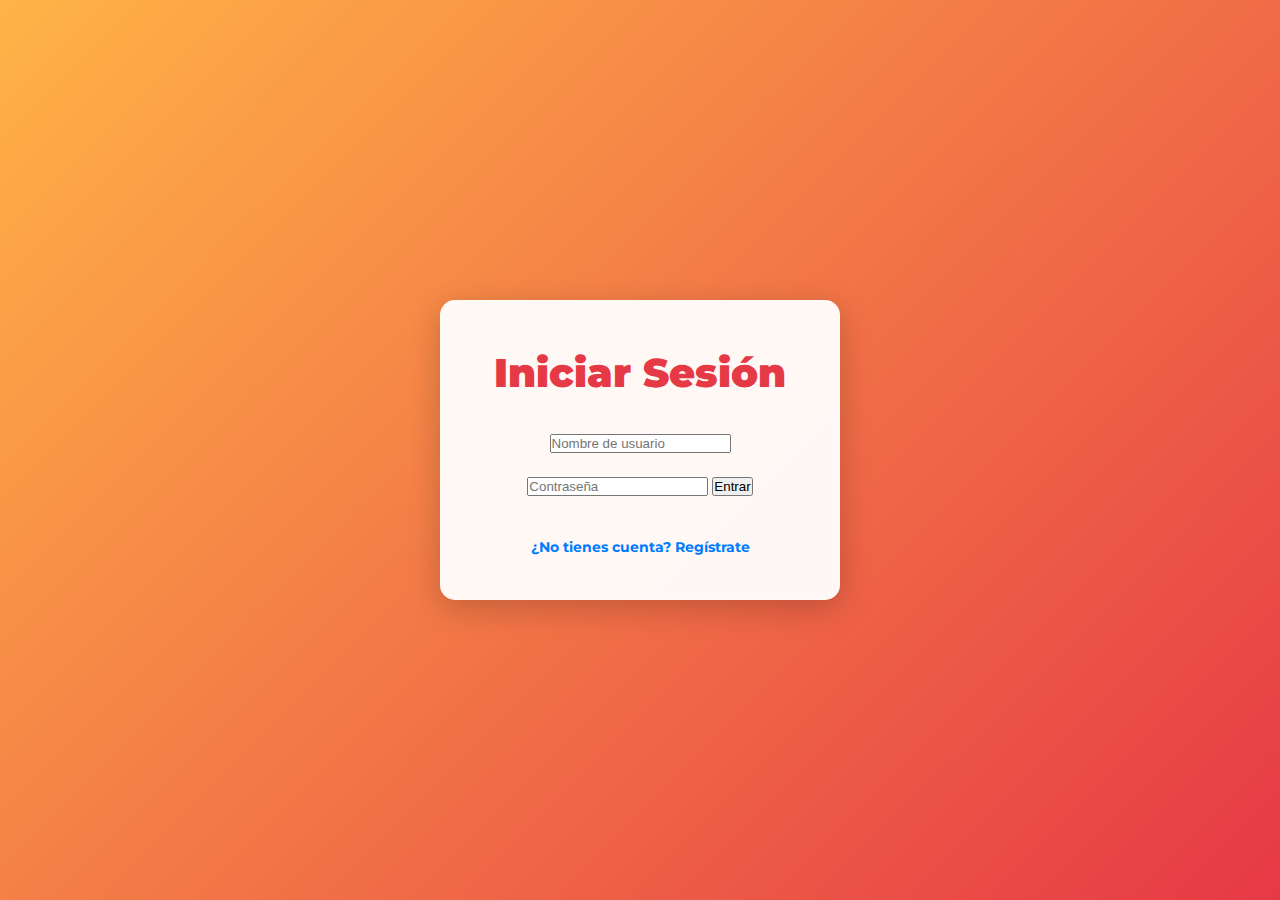
<file: index.html>
<!DOCTYPE html>
<html lang="es">
<head>
  <meta charset="UTF-8" />
  <meta name="viewport" content="width=device-width, initial-scale=1.0"/>
  <title>Ranmafic - Tu comunidad de Fanfiction y Fan Art de Ranma ½</title>
  
  <link rel="preconnect" href="https://fonts.googleapis.com">
  <link rel="preconnect" href="https://fonts.gstatic.com" crossorigin>
  <link href="https://fonts.googleapis.com/css2?family=Montserrat:wght@400;700;900&display=swap" rel="stylesheet">
  
  <link rel="stylesheet" href="styles.css">
  <link rel="icon" href="multimedia/img/ChatGPT Image 22 jul 2025, 07_27_47 p.m..png" type="image/png">
  <link rel="stylesheet" href="https://cdnjs.cloudflare.com/ajax/libs/font-awesome/6.4.0/css/all.min.css"/>
</head>
<body>
  <div id="loader">
    <div class="loader-content">
        <img src="multimedia/img/p-chan-running.gif" alt="P-Chan corriendo">
        <p>Cargando el mundo de Ranmafic...</p>
    </div>
  </div>

  <div id="notification"></div>

  <div id="app" style="display: none;">
   <header>
    <a href="index.html" class="logo-link"><h1 class="logo">RANMAFIC</h1></a>
    <nav class="nav-links">
        <a href="index.html" class="active">Inicio</a>
        <a href="galeria.html">Galería Fan Art</a>
        <a href="fanfics.html">Fanfics</a>
    </nav>
    
    <div class="profile-dropdown">
        <img src="https://placehold.co/100x100/2B2D42/FFFFFF?text=U" alt="Foto de perfil" class="profile-avatar" id="profile-avatar-icon">
        <div class="dropdown-content" id="profile-menu">
            <div class="dropdown-header">
                <img src="https://placehold.co/100x100/2B2D42/FFFFFF?text=U" alt="Foto de perfil" class="dropdown-avatar" id="dropdown-avatar-img">
                <span id="dropdown-username">Nombre de Usuario</span>
            </div>
            <a href="#" id="change-photo-link">Cambiar foto</a>
            <input type="file" id="avatar-upload-input" accept="image/*" style="display: none;">
            <a href="#" id="delete-account-link">Eliminar cuenta</a>
            <a href="#" id="report-problem-link">Reportar un problema</a>
            <a href="#" id="admin-panel-link" style="display: none;">Panel de Administrador</a>
            <a href="#" id="logout-link">Cerrar Sesión</a>
        </div>
    </div>

    <div class="hamburger">
        <i class="fas fa-bars"></i>
    </div>
</header>

    <main>
      <section id="inicio" class="hero">
        <div class="hero-text">
          <h2>¡Bienvenidos al Mundo de Ranmafic!</h2>
          <p>Tu punto de encuentro para todo lo relacionado con Ranma ½.</p>
        </div>
        <img src="multimedia/img/holas.jpeg" alt="Imagen de Ranma y Akane" onerror="this.onerror=null;this.src='https://placehold.co/1200x450/cccccc/ffffff?text=Imagen+Hero';">
      </section>
      
      <section id="fanfics-recientes">
          <h2>Fanfics Recientes</h2>
          <div class="fanfics-grid" id="fanfics-recientes-grid"></div>
          <p class="no-content-message" id="no-fanfics-index" style="display: none;">Aún no hay fanfics. ¡Sé el primero en escribir uno!</p>
      </section>
      
      <section id="usuarios-registrados" style="display: none;">
        <h2>Usuarios Registrados</h2>
        <ul id="lista-usuarios"></ul>
      </section>
      <button id="btn-ver-usuarios" style="margin: 20px auto; display: none;">👥 Ver Usuarios Registrados</button>
    </main>

    <footer>
      <p>© 2025 Ranmafic. Todos los derechos reservados.</p>
      <div class="social-media">
        <a href="https://www.youtube.com/" target="_blank">YouTube</a> |
        <a href="https://www.instagram.com/ranmafic" target="_blank">Instagram</a> |
        <a href="https://www.tiktok.com/@ranmafic" target="_blank">TikTok</a>
      </div>
    </footer>
  </div>

  <div id="modal-confirm" class="modal">
    <div class="modal-content small-modal">
        <span class="cerrar-confirm">&times;</span>
        <h2 id="confirm-title"></h2>
        <p id="confirm-message"></p>
        <div class="modal-actions">
            <button id="confirm-btn" class="btn-primary">Confirmar</button>
            <button id="cancel-btn" class="btn-secondary">Cancelar</button>
        </div>
    </div>
  </div>

  <div id="modal-report" class="modal">
    <div class="modal-content">
        <span class="cerrar-report">&times;</span>
        <h2>Reportar un Problema</h2>
        <form id="report-form">
            <div class="form-group">
                <label for="report-description">Describe el problema:</label>
                <textarea id="report-description" rows="5" required></textarea>
            </div>
            <button type="submit" class="btn-primary">Enviar Reporte</button>
        </form>
    </div>
  </div>

  <div id="modal-admin" class="modal">
    <div class="modal-content">
        <span class="cerrar-admin">&times;</span>
        <h2>Panel de Administrador</h2>
        <h3>Reportes de Problemas</h3>
        <ul id="admin-reports-list" class="admin-reports-list">
            </ul>
    </div>
  </div>

  <script src="script.js"></script>
</body>
</html>
</file>
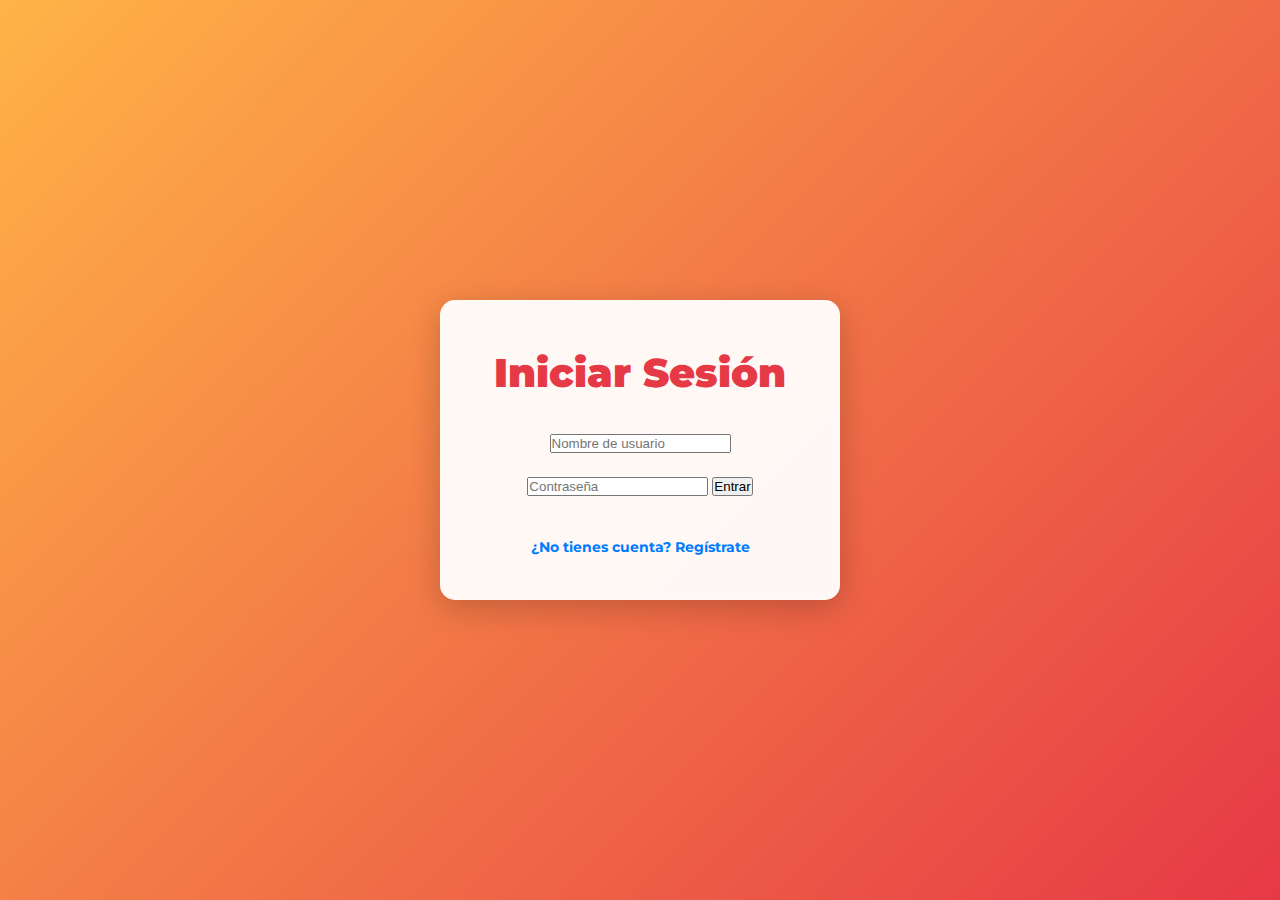
<file: fanfics.html>
<!DOCTYPE html>
<html lang="es">
<head>
    <meta charset="UTF-8" />
    <meta name="viewport" content="width=device-width, initial-scale=1.0"/>
    <title>Fanfics - Ranmafic</title>

    <link rel="preconnect" href="https://fonts.googleapis.com">
    <link rel="preconnect" href="https://fonts.gstatic.com" crossorigin>
    <link href="https://fonts.googleapis.com/css2?family=Montserrat:wght@400;700;900&display=swap" rel="stylesheet">
    
    <link rel="stylesheet" href="styles.css">
    <link rel="icon" href="multimedia/img/ChatGPT Image 22 jul 2025, 07_27_47 p.m..png" type="image/png">
    <link rel="stylesheet" href="https://cdnjs.cloudflare.com/ajax/libs/font-awesome/6.4.0/css/all.min.css"/>
    <link href="https://cdn.quilljs.com/1.3.6/quill.snow.css" rel="stylesheet">
</head>
<body>
    <div id="loader">
        <div class="loader-content">
            <img src="multimedia/img/p-chan-running.gif" alt="P-Chan corriendo">
             <p>Cargando el mundo de Ranmafic...</p>
        </div>
    </div>

    <div id="notification"></div>

    <div id="app" style="display: none;">
        <header>
            <a href="index.html" class="logo-link"><h1 class="logo">RANMAFIC</h1></a>
            <nav class="nav-links">
                <a href="index.html">Inicio</a>
                 <a href="galeria.html">Galería Fan Art</a>
                <a href="fanfics.html" class="active">Fanfics</a>
            </nav>
            
            <div class="profile-dropdown">
                <input type="file" id="avatar-upload-input" accept="image/*" style="display: none;">
                 <img src="https://placehold.co/100x100/2B2D42/FFFFFF?text=U" alt="Foto de perfil" class="profile-avatar" id="profile-avatar-icon">
                <div class="dropdown-content" id="profile-menu">
                    <div class="dropdown-header">
                        <img src="https://placehold.co/100x100/2B2D42/FFFFFF?text=U" alt="Foto de perfil" class="dropdown-avatar" id="dropdown-avatar-img">
                         <span id="dropdown-username">Nombre de Usuario</span>
                    </div>
                    <a href="#" id="admin-panel-link" style="display: none;"><i class="fas fa-user-shield"></i> Panel de Admin</a>
                    <a href="#" id="change-photo-link">Cambiar foto</a>
                    <a href="#" id="delete-account-link">Eliminar cuenta</a>
                    <a href="#" id="report-problem-link">Reportar un problema</a>
                    <a href="#" id="logout-link">Cerrar Sesión</a>
                </div>
            </div>

            <div class="hamburger">
                 <i class="fas fa-bars"></i>
            </div>
        </header>

        <main>
            <section id="fanfics-intro" class="hero">
                <div class="hero-text">
                    <h2>Descubre y Comparte Fanfics</h2>
                     <p>Sumérgete en historias creadas por fans, para fans.</p>
                </div>
                <img src="multimedia/img/ChatGPT Image 22 jul 2025, 07_27_47 p.m..png" alt="Fondo de Fanfics" onerror="this.onerror=null;this.src='https://placehold.co/1200x450/cccccc/ffffff?text=Imagen+Fanfics';">
            </section>

            <section id="fanfics-content">
                <h2>Últimos Fanfics</h2>
                <input type="text" id="fanfic-search-input" class="search-input" placeholder="Buscar fanfics por título, autor o etiqueta...">
                <div class="fanfics-grid" id="fanfics-grid"></div>
                <p class="no-content-message no-fanfics-message" style="display: none;">Aún no hay fanfics. ¡Sé el primero en escribir uno!</p>
            </section>

            <a href="#" class="fab-upload-image" id="fab-write-fanfic" title="Escribir Fanfic">
                <i class="fas fa-pencil-alt"></i>
            </a>
            
            <section id="fanfic-upload-section" style="display: none;">
                <h2>Escribir Nuevo Fanfic</h2>
                <form id="fanfic-form">
                    <div class="form-group">
                        <label for="fanfic-titulo">Título:</label>
                        <input type="text" id="fanfic-titulo" required>
                    </div>
                    <div class="form-group">
                        <label for="fanfic-portada">Portada (opcional):</label>
                        <input type="file" id="fanfic-portada" accept="image/*">
                        <img id="fanfic-portada-preview" src="" alt="Previsualización de portada" style="max-width: 200px; display: none; margin: 15px auto; border-radius: 8px;">
                    </div>
                    <div class="form-group">
                        <label>Contenido:</label>
                        <div id="fanfic-contenido-editor" style="height: 300px;"></div>
                    </div>
                     <div class="form-group">
                        <label>Etiquetas:</label>
                        <div id="fanfic-tags-display-container" class="tags-container"></div>
                        <input type="text" id="fanfic-nueva-etiqueta" placeholder="Añadir etiqueta y presionar Enter...">
                    </div>
                    <button type="submit" class="btn-primary">Publicar Fanfic</button>
                </form>
            </section>

         </main>

        <footer>
            <p>© 2025 Ranmafic. Todos los derechos reservados.</p>
            <div class="social-media">
                <a href="#" target="_blank">YouTube</a> | <a href="#" target="_blank">Instagram</a> | <a href="#" target="_blank">TikTok</a>
            </div>
        </footer>
    </div>

    <div id="modal-fanfic" class="modal">
        <div class="modal-content">
            <span class="cerrar-fanfic">&times;</span>
            <img id="fanfic-modal-portada" src="" alt="Portada del fanfic" style="max-width: 100%; height: auto; border-radius: 8px; margin-bottom: 20px;">
            <h2 id="fanfic-modal-titulo"></h2>
            <p class="fanfic-modal-meta">Por: <span id="fanfic-modal-autor"></span> | Vistas: <span id="fanfic-modal-views">0</span></p>
            <div id="fanfic-modal-tags" class="tags-container-modal"></div>
            <div class="image-detail-actions">
                 <button class="fanfic-like-button image-like-button" data-fanfic-id=""><i class="fa-regular fa-heart"></i> <span id="fanfic-modal-likes">0</span></button>
            </div>
            <div id="fanfic-modal-texto" style="background-color: var(--dark-color); padding: 20px; border-radius: 8px; min-height: 200px; overflow-y: auto; margin-top: 20px; color: var(--light-text); text-align: left;"></div>
        </div>
    </div>
    
    <div id="modal-confirm" class="modal">
        <div class="modal-content small-modal">
            <span class="cerrar-confirm">&times;</span>
            <h2 id="confirm-title"></h2>
            <p id="confirm-message"></p>
            <div class="modal-actions">
                <button id="confirm-btn" class="btn-primary">Confirmar</button>
                 <button id="cancel-btn" class="btn-secondary">Cancelar</button>
            </div>
        </div>
    </div>

    <div id="modal-report" class="modal">
        <div class="modal-content">
            <span class="cerrar-report">&times;</span>
            <h2>Reportar un Problema</h2>
            <form id="report-form">
                <div class="form-group">
                    <label for="report-description">Describe el problema:</label>
                     <textarea id="report-description" rows="5" required></textarea>
                </div>
                <button type="submit" class="btn-primary">Enviar Reporte</button>
            </form>
        </div>
    </div>

    <div id="modal-admin" class="modal">
         <div class="modal-content">
            <span class="cerrar-admin">&times;</span>
            <h2>Panel de Administrador</h2>
            <h3>Reportes de Problemas</h3>
            <ul id="admin-reports-list" class="admin-reports-list">
            </ul>
         </div>
    </div>

    <script src="https://cdn.quilljs.com/1.3.6/quill.js"></script>
    
    <script src="script.js"></script>
</body>
</html>
</file>
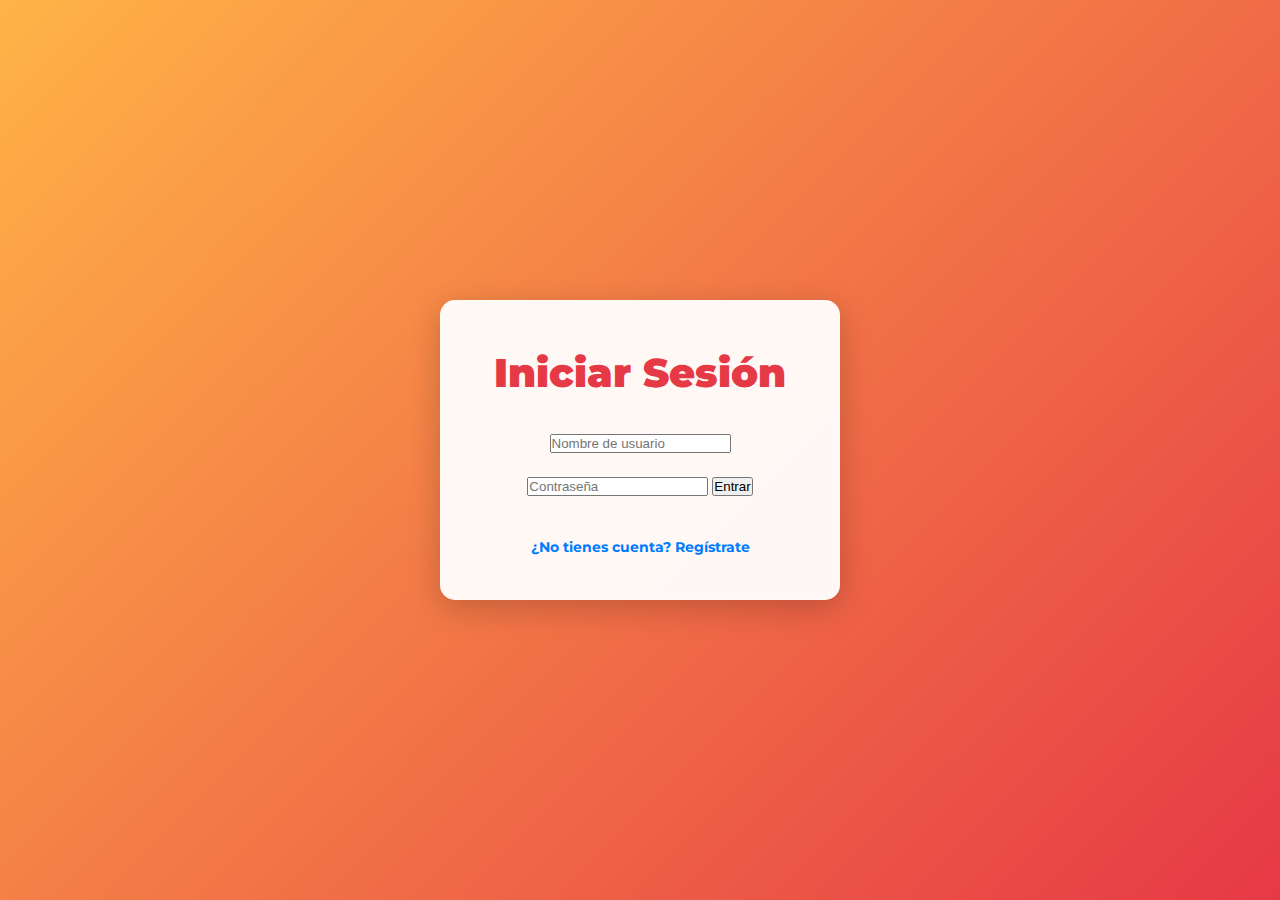
<file: galeria.html>
<!DOCTYPE html>
<html lang="es">
<head>
  <meta charset="UTF-8" />
  <meta name="viewport" content="width=device-width, initial-scale=1.0"/>
  <title>Ranmafic - Galería Fan Art</title>
  <link rel="preconnect" href="https://fonts.googleapis.com">
  <link rel="preconnect" href="https://fonts.gstatic.com" crossorigin>
  <link href="https://fonts.googleapis.com/css2?family=Montserrat:wght@400;700;900&display=swap" rel="stylesheet">
  <link rel="stylesheet" href="styles.css">
  <link rel="icon" href="multimedia/img/ChatGPT Image 22 jul 2025, 07_27_47 p.m..png" type="image/png">
  <link rel="stylesheet" href="https://cdnjs.cloudflare.com/ajax/libs/font-awesome/6.4.0/css/all.min.css"/>
  <link href="https://cdn.quilljs.com/1.3.6/quill.snow.css" rel="stylesheet">
  <link rel="stylesheet" href="https://cdnjs.cloudflare.com/ajax/libs/font-awesome/5.15.4/css/all.min.css">

</head>
<body>
  <div id="loader">
    <div class="loader-content">
        <img src="multimedia/img/p-chan-running.gif" alt="P-Chan corriendo">
        <p>Cargando el mundo de Ranmafic...</p>
    </div>
  </div>

  <div id="notification"></div>

  <div id="app" style="display: none;">
   <header>
    <a href="index.html" class="logo-link"><h1 class="logo">RANMAFIC</h1></a>
    <nav class="nav-links">
        <a href="index.html">Inicio</a>
        <a href="galeria.html" class="active">Galería Fan Art</a>
        <a href="fanfics.html">Fanfics</a>
    </nav>
    
    <div class="profile-dropdown">
        <img src="https://placehold.co/100x100/2B2D42/FFFFFF?text=U" alt="Foto de perfil" class="profile-avatar" id="profile-avatar-icon">
        <div class="dropdown-content" id="profile-menu">
            <div class="dropdown-header">
                <img src="https://placehold.co/100x100/2B2D42/FFFFFF?text=U" alt="Foto de perfil" class="dropdown-avatar" id="dropdown-avatar-img">
                <span id="dropdown-username">Nombre de Usuario</span>
            </div>
            <a href="#" id="change-photo-link">Cambiar foto</a>
            <input type="file" id="avatar-upload-input" accept="image/*" style="display: none;">
            <a href="#" id="delete-account-link">Eliminar cuenta</a>
            <a href="#" id="report-problem-link">Reportar un problema</a>
            <a href="#" id="admin-panel-link" style="display: none;">Panel de Administrador</a>
            <a href="#" id="logout-link">Cerrar Sesión</a>
        </div>
    </div>

    <div class="hamburger">
        <i class="fas fa-bars"></i>
    </div>
</header>

    <main>
        <section class="section-upload">
            <h2>Galería de Fan Art</h2>
            <p class="no-galeria-message" style="display: none;">Aún no hay imágenes en la galería. ¡Sé el primero en subir una!</p>
            <input type="text" id="image-search-input" placeholder="Buscar imágenes por título, autor o etiqueta..." class="search-input">
            <div class="galeria-grid" id="galeria-grid">
                </div>
            <button class="fab-upload-image" id="fab-upload-image" title="Subir nueva imagen">
                <i class="fas fa-plus"></i>
            </button>
        </section>
    </main>

    <footer>
      <p>© 2025 Ranmafic. Todos los derechos reservados.</p>
      <div class="social-media">
        <a href="#" target="_blank">YouTube</a> |
        <a href="#" target="_blank">Instagram</a> |
        <a href="#" target="_blank">TikTok</a>
      </div>
    </footer>
  </div>

  <div id="image-upload-modal" class="modal">
    <div class="modal-content">
      <span class="cerrar-upload">&times;</span>
      <h2>Subir Nueva Imagen</h2>
      <form id="image-upload-form">
        <div class="form-group">
          <label for="image-titulo">Título de la imagen:</label>
          <input type="text" id="image-titulo" required>
        </div>
        <div class="form-group">
          <label>Archivo de imagen:</label>
          <div id="drop-area" class="drop-area">
            <p>Arrastra y suelta tu imagen aquí, o</p>
            <button type="button" id="select-file-button" class="btn-secondary">Seleccionar archivo</button>
            <input type="file" id="image-archivo" accept="image/*" style="display: none;">
            <div id="file-preview"></div>
          </div>
        </div>
        <div class="form-group">
          <label>Etiquetas:</label>
          <div id="tags-display-container" class="tags-container"></div>
          <input type="text" id="tag-input" placeholder="Añadir etiqueta (Ej: Ranma, Akane, Manga)">
          <div id="suggested-tags-container" class="suggested-tags"></div>
        </div>
        <button type="submit" class="btn-primary">Subir Imagen</button>
      </form>
    </div>
  </div>

  <div id="modal-image-detail" class="modal">
    <div class="modal-content image-detail-content">
        <span class="cerrar-image-modal">&times;</span>
        <h2 id="image-modal-title"></h2>
        <img id="image-modal-img" src="" alt="Imagen" class="modal-detail-image">
        <p class="image-modal-meta">Por: <span id="image-modal-autor"></span> | <span id="image-modal-date"></span></p>
        <div class="image-detail-actions">
            <button class="btn-like image-like-button"><i class="fa-regular fa-heart"></i> <span id="image-modal-likes">0</span></button>
        </div>
        <div id="image-modal-tags" class="tags-container-modal"></div>
        <div id="image-modal-comments-section" class="comments-section">
            <h3>Comentarios</h3>
            <div id="image-modal-comments-list" class="comments-list"></div>
            <form id="image-comment-form">
                <textarea id="image-comment-input" placeholder="Añade un comentario..." rows="3" required></textarea>
                <button type="submit" class="btn-primary">Publicar Comentario</button>
            </form>
        </div>
    </div>
  </div>

  <div id="modal-admin" class="modal">
    <div class="modal-content">
        <span class="cerrar-admin">&times;</span>
        <h2>Panel de Administrador</h2>
        <h3>Reportes de Problemas</h3>
        <ul id="admin-reports-list" class="admin-reports-list">
            </ul>
    </div>
  </div>

  <div id="modal-confirm" class="modal">
    <div class="modal-content small-modal">
        <span class="cerrar-confirm">&times;</span>
        <h2 id="confirm-title"></h2>
        <p id="confirm-message"></p>
        <div class="modal-actions">
            <button id="confirm-btn" class="btn-primary">Confirmar</button>
            <button id="cancel-btn" class="btn-secondary">Cancelar</button>
        </div>
    </div>
  </div>

  <div id="modal-report" class="modal">
    <div class="modal-content">
        <span class="cerrar-report">&times;</span>
        <h2>Reportar un Problema</h2>
        <form id="report-form">
            <div class="form-group">
                <label for="report-description">Describe el problema:</label>
                <textarea id="report-description" rows="5" required></textarea>
            </div>
            <button type="submit" class="btn-primary">Enviar Reporte</button>
        </form>
    </div>
  </div>

  <script src="https://cdn.quilljs.com/1.3.6/quill.js"></script>
  <script src="script.js"></script>
</body>
</html>
</file>
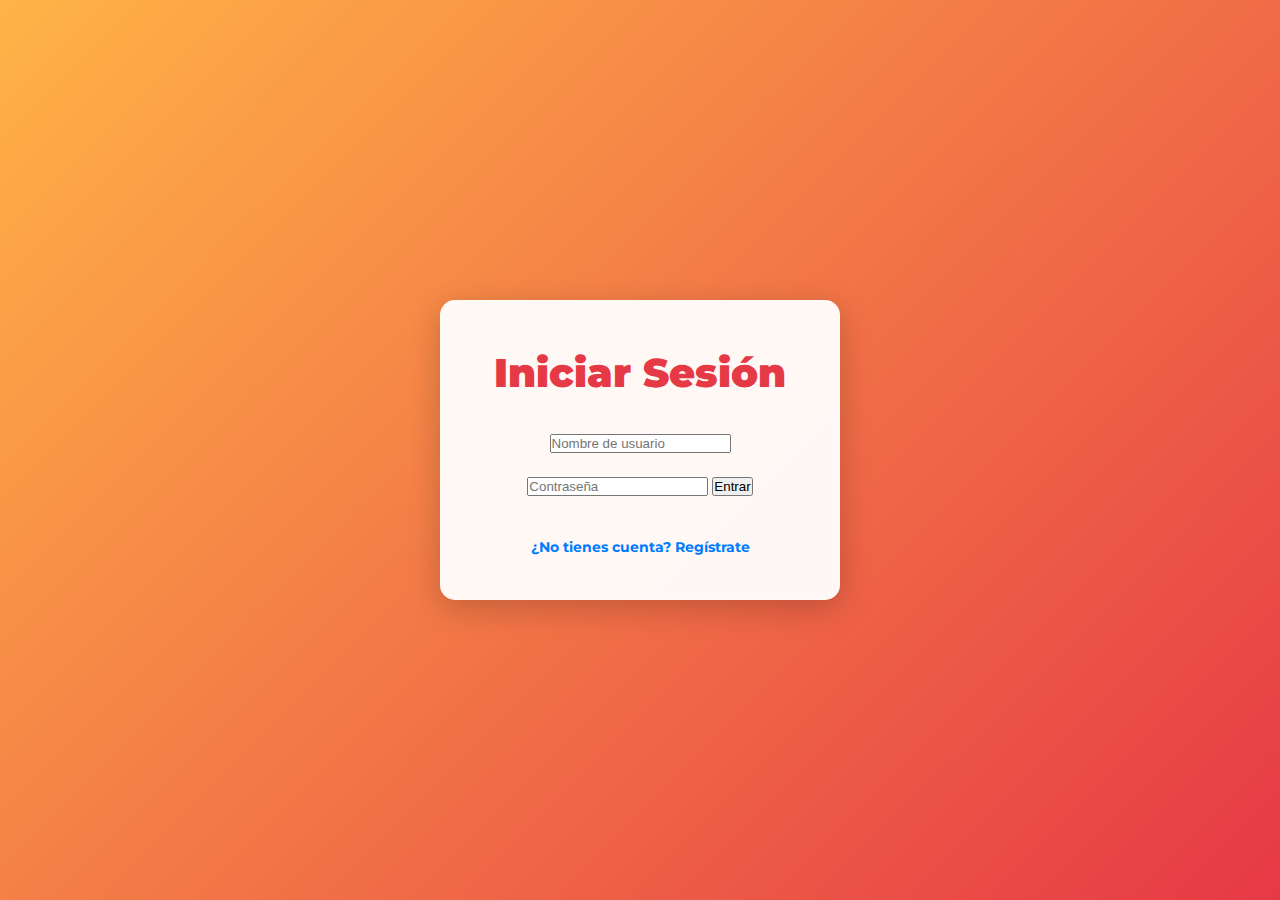
<file: login.html>
<!DOCTYPE html>
<html lang="es">
<head>
  <meta charset="UTF-8">
  <meta name="viewport" content="width=device-width, initial-scale=1.0">
  <title>Iniciar sesión - Ranmafic</title>
  
  <link rel="preconnect" href="https://fonts.googleapis.com">
  <link rel="preconnect" href="https://fonts.gstatic.com" crossorigin>
  <link href="https://fonts.googleapis.com/css2?family=Montserrat:wght@400;700;900&display=swap" rel="stylesheet">
  <link rel="icon" href="https://placehold.co/32x32/E63946/FFFFFF?text=R" type="image/png">
  <link rel="stylesheet" href="styles.css">

  <style>
    body.login-page-body {
        display: flex;
        justify-content: center;
        align-items: center;
        height: 100vh;
        padding: 20px;
    }
    .login-container {
      background: rgba(255, 255, 255, 0.95);
      padding: 40px;
      border-radius: 15px;
      box-shadow: 0 8px 32px 0 rgba(0, 0, 0, 0.2);
      border: 1px solid rgba(255, 255, 255, 0.18);
      width: 100%;
      max-width: 400px;
      text-align: center;
      transition: all 0.3s ease;
    }
    .login-container h2 {
      font-weight: 900;
      font-size: 2.5em;
      margin-bottom: 25px;
      color: var(--primary-color);
    }
    .login-container input {
        margin-bottom: 20px !important;
    }
    .toggle-link {
      margin-top: 20px;
      cursor: pointer;
      color: #007BFF;
      font-weight: bold;
      font-size: 0.9em;
      transition: color 0.3s;
    }
    .toggle-link:hover {
        color: var(--primary-color);
        text-decoration: underline;
    }
  </style>
</head>
<body class="login-page-body">
  <div class="login-container">
    <h2 id="form-title">Iniciar Sesión</h2>
    <input type="text" id="nombre" placeholder="Nombre de usuario" required>
    <input type="password" id="clave" placeholder="Contraseña" required>
    <button id="auth-button">Entrar</button>
    <div class="toggle-link" id="toggle-mode">¿No tienes cuenta? Regístrate</div>
  </div>

  <script>
    document.addEventListener('DOMContentLoaded', () => {
        let modoRegistro = false;
        const formTitle = document.getElementById('form-title');
        const authButton = document.getElementById('auth-button');
        const toggleLink = document.getElementById('toggle-mode');
        const nombreInput = document.getElementById('nombre');
        const claveInput = document.getElementById('clave');

        // Asegura que los usuarios admin existan
        let usuarios = JSON.parse(localStorage.getItem('usuarios') || '{}');
        if (!usuarios['admin']) {
            usuarios['admin'] = { clave: 'admin', rol: 'admin' };
        }
        if (!usuarios['liroypujolsquezada']) {
            usuarios['liroypujolsquezada'] = { clave: 'liroypujols16', rol: 'admin' };
        }
        localStorage.setItem('usuarios', JSON.stringify(usuarios));


        function alternarModo() {
            modoRegistro = !modoRegistro;
            formTitle.innerText = modoRegistro ? 'Registrarse' : 'Iniciar Sesión';
            authButton.innerText = modoRegistro ? 'Registrarse' : 'Entrar';
            toggleLink.innerText = modoRegistro ? '¿Ya tienes cuenta? Inicia sesión' : '¿No tienes cuenta? Regístrate';
        }

        function autenticar() {
            const nombre = nombreInput.value.trim();
            const clave = claveInput.value;

            if (!nombre || !clave) {
                alert('Completa todos los campos.');
                return;
            }

            let usuarios = JSON.parse(localStorage.getItem('usuarios') || '{}');
            if (modoRegistro) {
                if (usuarios[nombre]) {
                    alert('Ese nombre de usuario ya existe.');
                    return;
                }
                usuarios[nombre] = { clave: clave, rol: 'usuario' };
                localStorage.setItem('usuarios', JSON.stringify(usuarios));
                alert('¡Usuario registrado correctamente! Ahora puedes iniciar sesión.');
                alternarModo();
            } else {
                if (usuarios[nombre] && usuarios[nombre].clave === clave) {
                    localStorage.setItem('usuarioActivo', nombre);
                    localStorage.setItem('rolActivo', usuarios[nombre].rol);
                    window.location.href = 'index.html';
                } else {
                    alert('Usuario o contraseña incorrectos.');
                }
            }
        }
        
        authButton.addEventListener('click', autenticar);
        toggleLink.addEventListener('click', alternarModo);
        claveInput.addEventListener('keyup', (e) => {
            if (e.key === 'Enter') autenticar();
        });
    });
  </script>
</body>
</html>
</file>
<file: styles.css>
/* --- Tema "Todo Naranja" --- */
:root {
    --primary-color: #e63946; /* Rojo para botones y elementos importantes */
    --accent-color: #ffb347; /* Naranja para el degradado y acentos */
    --dark-color: #2b2d42; /* Azul marino oscuro para el texto principal */
    --light-color: #edf2f4; /* Color claro para texto sobre fondos oscuros (botones, títulos, menú) */
    --black-color: #000000; /* Nuevo: Color negro puro */
    --gray-light: #f0f0f0; /* Nuevo: Gris muy claro para fondos sutiles */
    --gray-medium: #bdbdbd; /* Nuevo: Gris medio para bordes sutiles */
    --comment-background: #ffffff; /* Nuevo: Blanco puro para el fondo de cada comentario */
    --comment-border-color: #e0e0e0; /* Nuevo: Borde muy claro para los comentarios */
    --comment-text-color: #333333; /* Nuevo: Gris oscuro casi negro para el texto del comentario */
    --comment-meta-color: #777777; /* Nuevo: Gris medio para fecha/hora */
    --action-button-color: #6a0dad; /* Nuevo: Color similar al morado de la imagen para botones de acción */

    /* Variables para el efecto de vidrio - ajustados */
    --header-background: rgba(255, 255, 255, 0.25); /* Menú más transparente */
    --blur-effect: blur(12px);

    --main-font: 'Montserrat', sans-serif;
    --border-radius: 15px;
    --shadow: 0 8px 32px 0 rgba(0, 0, 0, 0.15);
    --success-color: #4CAF50;
    --error-color: #F44336;
    --info-color: #2196F3;
    /* Colores de texto según el fondo */
    --text-on-dark: var(--light-color); /* Texto claro sobre fondos oscuros */
    --text-on-light: var(--dark-color); /* Texto azul marino sobre fondos claros/naranjas */
    --white-text-area-background: #ffffff; /* Fondo blanco para áreas de texto */
}

* {
    box-sizing: border-box;
    margin: 0;
    padding: 0;
}

body {
    font-family: 'Montserrat', sans-serif;
    background: linear-gradient(135deg, var(--accent-color), var(--primary-color));
    color: var(--white-text-area-background); /* Texto principal en azul marino por defecto */
    line-height: 1.6;
    display: flex;
    flex-direction: column;
    min-height: 100vh;
    overflow-x: hidden;
    position: relative;
}

main {
    flex: 1;
    padding: 20px;
    max-width: 1200px;
    margin: 0 auto;
    width: 100%;
}

section {
    background: linear-gradient(135deg, var(--accent-color), var(--primary-color)); /* Degradado naranja para secciones */
    padding: 40px 20px;
    margin-bottom: 30px;
    border-radius: 10px;
    box-shadow: 0 5px 15px rgba(0, 0, 0, 0.2);
    text-align: center;
    color: var(--text-on-light); /* Texto azul marino en secciones con degradado naranja */
}

h1, h2, h3 {
    font-weight: 700;
    color: var(--dark-color); /* Títulos en azul marino */
    margin-bottom: 20px;
}

p {
    margin-bottom: 15px;
    color: var(--dark-color); /* Párrafos en azul marino */
}

a {
    color: var(--dark-color); /* Links en azul marino */
    text-decoration: none;
    transition: color 0.3s ease;
    font-weight: bold;
}

a:hover {
    color: var(--light-color); /* Hover en color claro (contraste) */
}

img {
    max-width: 100%;
    height: auto;
    display: block;
    margin: 0 auto;
}

/* Loader */
#loader {
    position: fixed;
    top: 0;
    left: 0;
    width: 100%;
    height: 100%;
    background-color: var(--dark-color); /* Mantenido oscuro para el loader */
    display: flex;
    justify-content: center;
    align-items: center;
    flex-direction: column;
    z-index: 1000;
    transition: opacity 0.5s ease-out;
}

#loader.fade-out {
    opacity: 0;
    pointer-events: none;
}

.loader-content img {
    width: 150px;
    height: 150px;
    margin-bottom: 20px;
    animation: bounce 1s infinite alternate;
}

.loader-content p {
    color: var(--text-on-dark); /* Texto claro en el loader */
    font-size: 1.2em;
}

@keyframes bounce {
    from { transform: translateY(0); }
    to { transform: translateY(-20px); }
}

/* Header */
header {
    position: sticky;
    top: 0;
    z-index: 1000;
    padding: 10px 30px;
    display: flex;
    align-items: center;
    justify-content: space-between;
    background: var(--header-background); /* Header transparente */
    backdrop-filter: var(--blur-effect);
    -webkit-backdrop-filter: var(--blur-effect);
    border-bottom: 1px solid rgba(255, 255, 255, 0.18);
    box-shadow: var(--shadow);
}

.logo {
    font-size: 2.5em;
    font-weight: 900;
    color: var(--light-color); /* El logo claro para que resalte */
    text-transform: uppercase;
    letter-spacing: 2px;
}

.logo-link {
    text-decoration: none;
}

.nav-links {
    display: flex;
    gap: 30px;
    font-size: 1.1em;
}

.nav-links a {
    color: var(--light-color); /* Links de navegación claros */
    position: relative;
    padding-bottom: 5px;
}

.nav-links a::after {
    content: '';
    position: absolute;
    width: 0;
    height: 3px;
    background-color: var(--primary-color); /* Indicador de hover en rojo */
    left: 0;
    bottom: 0;
    transition: width 0.3s ease;
}

.nav-links a:hover::after,
.nav-links a.active::after {
    width: 100%;
}

/* Profile Dropdown */
.profile-dropdown {
    position: relative;
    cursor: pointer;
}

.profile-avatar {
    width: 50px;
    height: 50px;
    border-radius: 50%;
    object-fit: cover;
    border: 3px solid var(--primary-color); /* Borde rojo */
    transition: transform 0.2s ease;
}

.profile-avatar:hover {
    transform: scale(1.05);
}

.dropdown-content {
    display: none;
    position: absolute;
    background: linear-gradient(135deg, var(--accent-color), var(--primary-color)); /* Degradado naranja para el dropdown */
    min-width: 200px;
    box-shadow: 0px 8px 16px 0px rgba(0,0,0,0.2);
    z-index: 1;
    right: 0;
    border-radius: 8px;
    overflow: hidden;
    animation: fadeIn 0.3s ease-out;
    color: var(--light-color); /* Texto claro para el contenido del dropdown */
}

.dropdown-content.show {
    display: block;
}

.dropdown-header {
    display: flex;
    align-items: center;
    padding: 15px;
    background-color: var(--dark-color); /* Header del dropdown en azul marino */
    border-bottom: 1px solid rgba(255, 255, 255, 0.2);
    color: var(--text-on-dark); /* Texto claro en el header del dropdown */
}

.dropdown-avatar {
    width: 60px;
    height: 60px;
    border-radius: 50%;
    object-fit: cover;
    margin-right: 15px;
    border: 2px solid var(--accent-color);
}

#dropdown-username {
    font-weight: bold;
    font-size: 1.1em;
    color: var(--text-on-dark); /* Nombre de usuario claro */
}

.dropdown-content a {
    color: var(--dark-color); /* Links del dropdown en azul marino */
    padding: 12px 16px;
    text-decoration: none;
    display: block;
    text-align: left;
    transition: background-color 0.2s ease, color 0.2s ease;
}

.dropdown-content a:hover {
    background-color: var(--dark-color); /* Hover en azul marino */
    color: var(--light-color);
}

@keyframes fadeIn {
    from { opacity: 0; transform: translateY(-10px); }
    to { opacity: 1; transform: translateY(0); }
}

/* Hamburger Menu for Mobile */
.hamburger {
    display: none;
    font-size: 1.8em;
    cursor: pointer;
    color: var(--light-color); /* Hamburger claro */
}

@media (max-width: 768px) {
    header {
        padding: 15px 20px;
        flex-wrap: nowrap;
    }
    .nav-links {
        display: none;
        flex-direction: column;
        width: 100%;
        background-color: var(--dark-color); /* Fondo azul marino para el menú móvil */
        position: absolute;
        top: 80px;
        left: 0;
        padding: 10px 0;
        border-top: 1px solid rgba(255, 255, 255, 0.2);
        z-index: 990;
    }
    .nav-links.active {
        display: flex;
    }
    .nav-links a {
        padding: 10px 20px;
        text-align: center;
        width: 100%;
    }
    .hamburger {
        display: block;
    }
    .profile-dropdown {
        order: 1;
        margin-left: auto;
        margin-right: 15px;
    }
    .logo-link {
        order: 2;
        flex-grow: 1;
        text-align: center;
    }
    .hamburger {
        order: 3;
    }
}

/* Hero Section */
.hero {
    display: flex;
    flex-direction: column;
    align-items: center;
    justify-content: center;
    text-align: center;
    padding: 60px 20px;
    background: linear-gradient(135deg, var(--accent-color), var(--primary-color)); /* Degradado naranja para hero */
    border-radius: 0;
    box-shadow: none;
    margin-bottom: 0;
}

.hero-text {
    margin-bottom: 30px;
    color: var(--text-on-light); /* Texto azul marino para el hero */
}

.hero-text h2 {
    font-size: 3.5em;
    margin-bottom: 15px;
    color: var(--dark-color); /* Título azul marino */
    line-height: 1.2;
}

.hero-text p {
    font-size: 1.4em;
    color: var(--dark-color); /* Párrafo azul marino */
}

.hero img {
    max-width: 90%;
    border-radius: 10px;
    box-shadow: 0 8px 25px rgba(0, 0, 0, 0.5);
    transition: transform 0.3s ease;
}

.hero img:hover {
    transform: scale(1.02);
}

@media (min-width: 768px) {
    .hero {
        flex-direction: row;
        text-align: left;
        padding: 80px 40px;
    }
    .hero-text {
        flex: 1;
        margin-right: 40px;
        margin-bottom: 0;
    }
    .hero img {
        flex: 1;
        max-width: 50%;
    }
}

/* Common Section Styling */
section h2 {
    font-size: 2.2em;
    margin-bottom: 30px;
}

.no-content-message, .no-galeria-message {
    color: var(--dark-color); /* Texto azul marino para mensajes sobre fondos naranjas */
    font-size: 1.1em;
    margin-top: 20px;
    background-color: rgba(0, 0, 0, 0.1); /* Fondo muy sutil */
    border-radius: 8px;
    padding: 20px;
}

/* Grids */
.fanfics-grid {
    display: grid;
    gap: 30px;
    padding: 20px 0;
    justify-content: center;
    grid-template-columns: repeat(auto-fit, minmax(280px, 1fr));
}

/* Fanfic Card */
.fanfic-card {
    background: linear-gradient(135deg, var(--accent-color), var(--primary-color)); /* Degradado naranja para tarjetas de fanfic */
    border-radius: 10px;
    overflow: hidden;
    box-shadow: 0 4px 12px rgba(0, 0, 0, 0.3);
    transition: transform 0.2s ease, box-shadow 0.2s ease;
    display: flex;
    flex-direction: column;
    text-align: left;
    border: 1px solid rgba(0, 0, 0, 0.2); /* Borde sutil y oscuro */
    max-width: 350px;
    margin: 0 auto;
    color: var(--text-on-light); /* Texto azul marino para tarjetas de fanfic */
}

.fanfic-card:hover {
    transform: translateY(-5px);
    box-shadow: 0 6px 20px rgba(0, 0, 0, 0.4);
}

.fanfic-card-cover {
    width: 100%;
    height: 200px;
    object-fit: cover;
    border-bottom: 1px solid rgba(0, 0, 0, 0.2); /* Borde inferior oscuro */
}

.fanfic-card-content {
    padding: 20px;
    display: flex;
    flex-direction: column;
    flex-grow: 1;
}

.fanfic-card-content h3 {
    font-size: 1.5em;
    margin-top: 0;
    margin-bottom: 10px;
    color: var(--dark-color); /* Título azul marino */
}

.fanfic-meta {
    font-size: 0.9em;
    color: #444; /* Gris oscuro para meta */
    margin-bottom: 10px;
}

.fanfic-snippet {
    font-size: 1em;
    color: var(--dark-color); /* Texto azul marino */
    margin-bottom: 20px;
    flex-grow: 1;
}

.leer-mas {
    display: inline-block;
    background-color: var(--dark-color); /* Botón de leer más azul marino */
    color: var(--light-color);
    padding: 10px 20px;
    border-radius: 5px;
    text-decoration: none;
    font-weight: bold;
    transition: background-color 0.3s ease;
    border: none;
    cursor: pointer;
    align-self: flex-start;
}

.leer-mas:hover {
    background-color: var(--primary-color); /* Rojo al pasar el mouse */
}

/* Galería Fan Art - Estilo de Cuadrícula Corregido */
.galeria-grid {
    display: grid;
    grid-template-columns: repeat(auto-fit, minmax(300px, 1fr));
    gap: 30px;
}

.galeria-grid .galeria-card {
    background: linear-gradient(135deg, var(--accent-color), var(--primary-color)); /* Degradado naranja para tarjetas de galería */
    border-radius: var(--border-radius);
    overflow: hidden;
    box-shadow: 0 6px 15px rgba(0,0,0,0.08);
    transition: transform 0.3s ease, box-shadow 0.3s ease;
    cursor: pointer;
    color: var(--text-on-light); /* Texto azul marino para tarjetas de galería */
}

.galeria-grid .galeria-card:hover {
    transform: translateY(-10px);
    box-shadow: 0 12px 25px rgba(0,0,0,0.15);
}

.galeria-grid .galeria-image {
    width: 100%;
    height: 250px; /* Altura fija para uniformidad */
    object-fit: cover;
    display: block;
}

.galeria-info {
    display: none; /* Se oculta para simplificar, la info se ve en el modal */
}

/* Forms */
.form-group {
    margin-bottom: 15px;
    text-align: left;
}

.form-group label {
    display: block;
    margin-bottom: 5px;
    font-weight: bold;
    color: var(--dark-color); /* Etiquetas en azul marino para contraste */
}

.form-group input,
.form-group textarea {
    width: 100%;
    padding: 10px;
    border: 1px solid var(--dark-color); /* Borde azul marino para los inputs */
    border-radius: 5px;
    background-color: var(--white-text-area-background); /* Fondo blanco para inputs */
    color: var(--dark-color); /* Texto azul marino en los inputs */
    font-family: 'Montserrat', sans-serif;
    font-size: 1em;
}

.form-group input:focus,
.form-group textarea:focus {
    outline: none;
    border-color: var(--primary-color); /* Borde rojo al enfocar */
    box-shadow: 0 0 0 2px rgba(230, 57, 70, 0.3); /* Sombra roja suave */
}

/* Fanfic Content Display Area */
.story-content {
    background-color: var(--white-text-area-background); /* Fondo blanco para el contenido de la historia */
    padding: 30px;
    border-radius: 10px;
    box-shadow: 0 5px 15px rgba(0, 0, 0, 0.1);
    margin-top: 30px;
    color: var(--dark-color); /* Texto azul marino para el contenido de la historia */
    text-align: left;
    line-height: 1.8;
}

.story-content h2, .story-content h3 {
    color: var(--dark-color); /* Títulos en azul marino */
}

.story-content p {
    color: var(--dark-color); /* Párrafos en azul marino */
}

/* NUEVAS REGLAS PARA LA LEGIBILIDAD DEL CONTENIDO (ESPECIALMENTE QUILL) */
/* Asegura que el color de texto por defecto sea oscuro sobre fondos claros */
body {
    color: var(--dark-color); /* O tu color principal de texto oscuro */
}

/* Para cualquier contenedor principal de contenido donde el fondo sea claro */
/* Si tienes otros contenedores específicos para fanfics, etc., agrégalos aquí */
.content-section,
.main-content,
.gallery-description, /* Si las descripciones de galería son problemáticas */
.comment-text { /* Si los comentarios son problemáticos */
    background-color: var(--comment-background); /* Fondo blanco o claro */
    color: var(--comment-text-color); /* Texto oscuro */
    /* Otros estilos de padding, border-radius, etc. */
}

/* Estilos para el contenido generado por Quill (textos de fanfics, descripciones) */
.ql-editor {
    /* El editor en sí mismo */
    font-family: 'Montserrat', sans-serif; /* O la fuente que uses en tu sitio */
    font-size: 1.1em; /* Ajusta al tamaño que consideres legible */
    line-height: 1.6; /* Espaciado entre líneas para mejor lectura */
    color: var(--comment-text-color); /* Color oscuro para el texto principal */
    background-color: var(--comment-background); /* Fondo claro para la zona de lectura */
    padding: 20px; /* Un poco de padding para que el texto no toque los bordes */
    border-radius: 8px; /* Si quieres bordes redondeados */
    box-shadow: 0 2px 5px rgba(0,0,0,0.1); /* Una sombra sutil */
}

/* Asegura que los enlaces dentro del contenido sean visibles */
.ql-editor a {
    color: var(--primary-color); /* O un color de acento para los enlaces */
    text-decoration: underline;
}

/* Estilos para encabezados dentro del contenido (Quill usa h1, h2, etc.) */
.ql-editor h1, .ql-editor h2, .ql-editor h3, .ql-editor h4, .ql-editor h5, .ql-editor h6 {
    color: var(--dark-color); /* Un color oscuro para los encabezados */
    margin-top: 1em;
    margin-bottom: 0.5em;
    font-weight: 700;
}

/* Estilos para bloques de código o citas si Quill los usa */
.ql-editor pre {
    background-color: var(--dark-color); /* Fondo oscuro para bloques de código */
    color: var(--light-color); /* Texto claro para código */
    padding: 10px;
    border-radius: 5px;
    overflow-x: auto;
}
.ql-editor blockquote {
    border-left: 4px solid var(--accent-color); /* O un color que resalte */
    padding-left: 15px;
    margin-left: 0;
    font-style: italic;
    color: var(--comment-text-color);
}
/* FIN DE NUEVAS REGLAS */

.btn-primary, .btn-secondary, .btn-danger {
    display: inline-block;
    padding: 12px 25px;
    border-radius: 8px;
    font-weight: bold;
    cursor: pointer;
    transition: background-color 0.3s ease, transform 0.1s ease;
    font-size: 1em;
    border: none;
    text-decoration: none;
    text-align: center;
}

.btn-primary {
    background-color: var(--dark-color); /* Botón principal azul marino */
    color: var(--light-color);
}

.btn-primary:hover {
    background-color: var(--primary-color); /* Rojo al pasar el mouse */
    transform: translateY(-2px);
}

.btn-secondary {
    background-color: rgba(0, 0, 0, 0.2); /* Botón secundario semi-transparente oscuro */
    color: var(--dark-color); /* Texto en azul marino */
    border: 1px solid var(--dark-color); /* Borde azul marino */
}

.btn-secondary:hover {
    background-color: var(--dark-color); /* Azul marino al pasar el mouse */
    color: var(--light-color);
    transform: translateY(-2px);
}

/* Notifications */
#notification {
    position: fixed;
    top: 20px;
    left: 50%;
    transform: translateX(-50%);
    background-color: var(--info-color);
    color: var(--light-color);
    padding: 15px 25px;
    border-radius: 8px;
    box-shadow: 0 4px 10px rgba(0, 0, 0, 0.2);
    opacity: 0;
    visibility: hidden;
    transition: opacity 0.5s ease-in-out, visibility 0.5s ease-in-out;
    z-index: 1000;
    text-align: center;
    min-width: 250px;
}

#notification.show {
    opacity: 1;
    visibility: visible;
}

#notification.success {
    background-color: var(--success-color);
}

#notification.error {
    background-color: var(--error-color);
}

/* Modals */
.modal {
    display: none;
    position: fixed;
    z-index: 1000;
    left: 0;
    top: 0;
    width: 100%;
    height: 100%;
    overflow: auto;
    background-color: rgba(0, 0, 0, 0.7); /* Fondo de modal más oscuro y opaco */
    justify-content: center;
    align-items: center;
}

.modal.is-visible {
    display: flex;
}

.modal-content {
    background: linear-gradient(135deg, var(--accent-color), var(--primary-color)); /* Degradado naranja para modales */
    margin: auto;
    padding: 30px;
    border-radius: 10px;
    width: 90%;
    max-width: 700px;
    position: relative;
    box-shadow: 0 8px 25px rgba(0, 0, 0, 0.4);
    animation: zoomIn 0.3s ease-out;
    color: var(--text-on-light); /* Texto azul marino para el contenido del modal */
}

.modal-content.small-modal {
    max-width: 450px;
    text-align: center;
}

/* Botones de cerrar (las "equis") - AHORA NEGRAS */
.cerrar-upload, .cerrar-fanfic, .cerrar-image-modal, .cerrar-confirm, .cerrar-report, .cerrar-admin {
    color: var(--black-color); /* Color negro para la 'X' */
    position: absolute;
    top: 15px;
    right: 25px;
    font-size: 30px;
    font-weight: bold;
    cursor: pointer;
    transition: color 0.2s ease, opacity 0.2s ease;
}

.cerrar-upload:hover, .cerrar-fanfic:hover, .cerrar-image-modal:hover, .cerrar-confirm:hover, .cerrar-report:hover, .cerrar-admin:hover {
    color: var(--primary-color); /* Roja al pasar el mouse */
    opacity: 0.8;
}

@keyframes zoomIn {
    from { transform: scale(0.9); opacity: 0; }
    to { transform: scale(1); opacity: 1; }
}

/* Modal Specifics */
.modal-actions {
    display: flex;
    justify-content: center;
    gap: 15px;
    margin-top: 30px;
}

/* Image Detail Modal */
.image-detail-content {
    text-align: center;
}

.modal-detail-image {
    max-width: 100%;
    max-height: 60vh;
    object-fit: contain;
    margin: 20px auto;
    border-radius: 8px;
    box-shadow: 0 4px 15px rgba(0,0,0,0.3);
}

.image-modal-meta {
    font-size: 0.9em;
    color: var(--dark-color); /* Texto azul marino para meta info en modal */
    margin-bottom: 15px;
}

.image-detail-actions {
    display: flex;
    justify-content: center;
    gap: 15px;
    margin-bottom: 20px;
}

.image-like-button {
    background: none;
    border: none;
    color: var(--dark-color); /* Botón de like azul marino */
    font-size: 1.2em;
    cursor: pointer;
    display: flex;
    align-items: center;
    gap: 5px;
    transition: color 0.2s ease;
}

.image-like-button i {
    transition: color 0.2s ease, transform 0.2s ease;
}

.image-like-button.liked i {
    color: var(--primary-color);
    transform: scale(1.1);
}

.image-like-button:hover i {
    color: var(--primary-color);
}

/* Comments Section - Nuevo Diseño */
.comments-section {
    margin-top: 40px; /* Más espacio superior */
    padding-top: 0; /* Eliminar padding superior, se lo daremos a la lista */
    text-align: left;
    background: transparent; /* Fondo transparente para ver el degradado del body */
    border-radius: 0; /* Eliminar border-radius */
    padding: 0; /* Eliminar padding de la sección */
    box-shadow: none; /* Eliminar sombra de la sección */
    border-top: none; /* Eliminar borde superior de la sección */
}

.comments-section h3 {
    color: var(--dark-color); /* Título de comentarios azul marino */
    margin-bottom: 25px; /* Más espacio inferior */
    font-size: 1.8em; /* Título más prominente */
    text-align: center; /* Centrar el título de comentarios */
}

.comments-list {
    max-height: 400px; /* Aumentar altura máxima para más comentarios */
    overflow-y: auto;
    padding-right: 15px; /* Más padding para la barra de scroll */
    margin-bottom: 25px; /* Más espacio inferior */
    padding-left: 0; /* No borde izquierdo en la lista */
    border-left: none; /* Eliminar borde izquierdo de la lista */
    display: flex; /* Usar flexbox para la lista */
    flex-direction: column; /* Apilar comentarios verticalmente */
    gap: 20px; /* Espacio entre comentarios */
}

.comment-item {
    background-color: var(--comment-background); /* Fondo blanco puro para cada comentario */
    padding: 15px 20px; /* Más padding */
    border-radius: 12px; /* Más redondeado, similar a la imagen */
    border: 1px solid var(--comment-border-color); /* Borde muy claro */
    box-shadow: 0 4px 8px rgba(0,0,0,0.05); /* Sombra sutil */
    display: flex; /* Usar flexbox para la estructura interna del comentario */
    flex-direction: column;
}

.comment-header {
    display: flex;
    align-items: center;
    margin-bottom: 10px;
}

.comment-avatar {
    width: 40px;
    height: 40px;
    border-radius: 50%;
    object-fit: cover;
    margin-right: 10px;
    border: 2px solid var(--primary-color); /* Borde rojo */
}

.comment-username {
    font-weight: bold;
    color: var(--dark-color); /* Nombre de usuario oscuro */
    font-size: 1.1em;
}

.comment-meta {
    font-size: 0.85em;
    color: var(--comment-meta-color); /* Gris medio para la fecha/hora */
    margin-left: auto; /* Empuja la fecha a la derecha */
}

.comment-text {
    font-size: 1em;
    color: var(--comment-text-color); /* Texto del comentario gris oscuro */
    line-height: 1.6;
}

.comment-actions {
    margin-top: 10px;
    text-align: right;
}

.comment-actions button {
    background: none;
    border: none;
    color: var(--primary-color); /* Botones de acción en rojo */
    font-size: 0.9em;
    cursor: pointer;
    transition: opacity 0.2s ease;
    margin-left: 15px; /* Espacio entre botones */
}

.comment-actions button:hover {
    opacity: 0.7;
}

/* Add Comment Form */
.add-comment-form {
    background-color: var(--comment-background); /* Fondo blanco para el formulario de comentario */
    padding: 25px;
    border-radius: 12px;
    box-shadow: 0 4px 8px rgba(0,0,0,0.05);
    margin-top: 25px;
    border: 1px solid var(--comment-border-color);
}

.add-comment-form h4 {
    color: var(--dark-color); /* Título del formulario oscuro */
    margin-bottom: 20px;
    text-align: center;
    font-size: 1.4em;
}

.add-comment-form textarea {
    width: 100%;
    min-height: 100px;
    padding: 12px;
    border: 1px solid var(--gray-medium); /* Borde gris medio */
    border-radius: 8px;
    font-family: 'Montserrat', sans-serif;
    font-size: 1em;
    color: var(--dark-color);
    background-color: var(--gray-light); /* Fondo gris muy claro para el textarea */
    resize: vertical;
    margin-bottom: 15px;
}

.add-comment-form textarea:focus {
    outline: none;
    border-color: var(--primary-color);
    box-shadow: 0 0 0 3px rgba(230, 57, 70, 0.2);
}

.add-comment-form .btn-primary {
    width: 100%;
    padding: 12px;
    font-size: 1.1em;
}

/* Footer */
footer {
    background: var(--dark-color); /* Footer azul marino */
    color: var(--light-color); /* Texto del footer claro */
    text-align: center;
    padding: 20px;
    margin-top: 40px;
    font-size: 0.9em;
}
</file>
